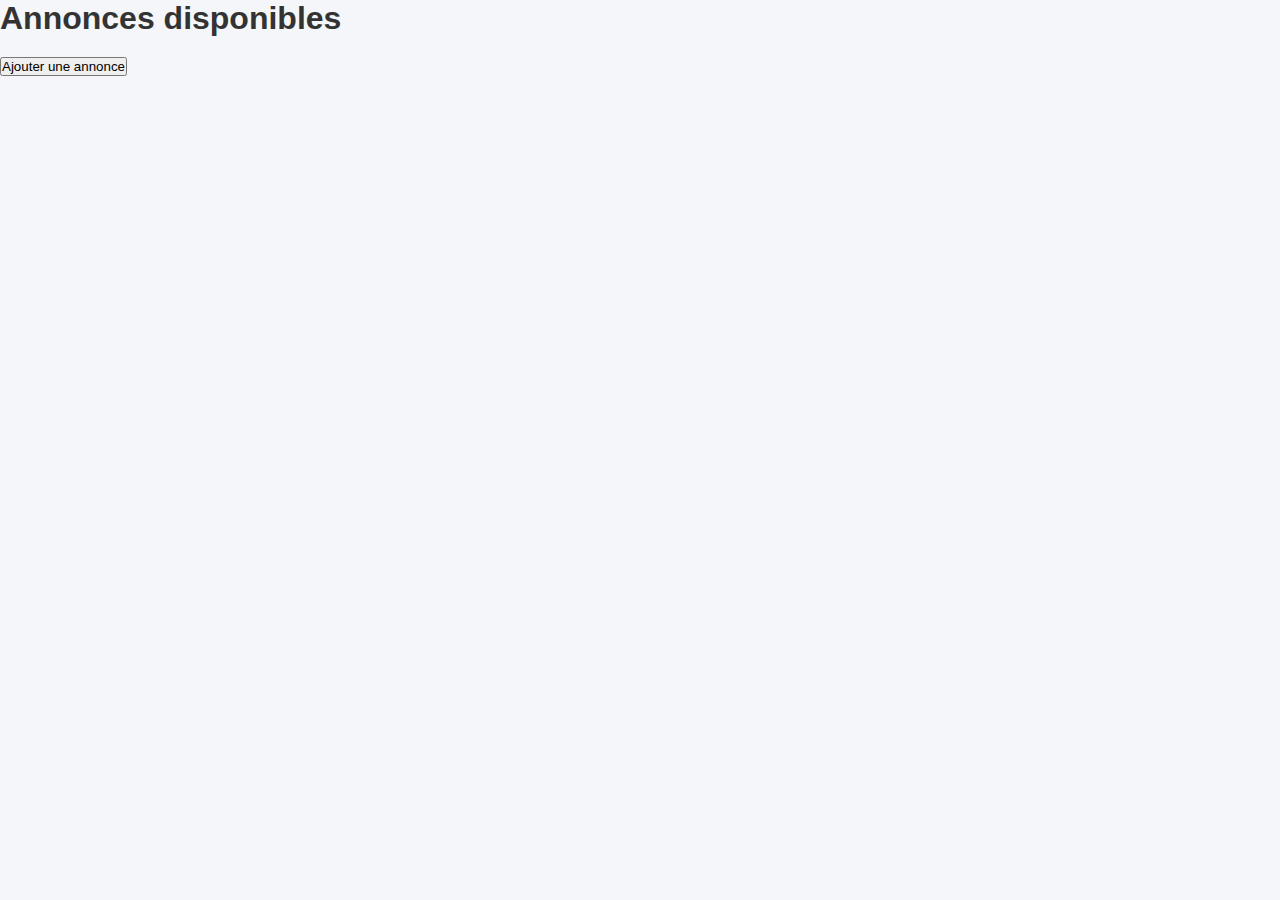
<file: frontend/annonces.html>
<!DOCTYPE html>
<html lang="fr">
<head>
    <meta charset="UTF-8">
    <meta name="viewport" content="width=device-width, initial-scale=1.0">
    <title>Annonces</title>
    <link rel="stylesheet" href="style.css">
</head>
<body>
    <h1>Annonces disponibles</h1>
    <div id="annonces-list"></div>
    <button id="ajouter-annonce-btn">Ajouter une annonce</button>
    <script src="script.js"></script>
</body>
</html>
</file>
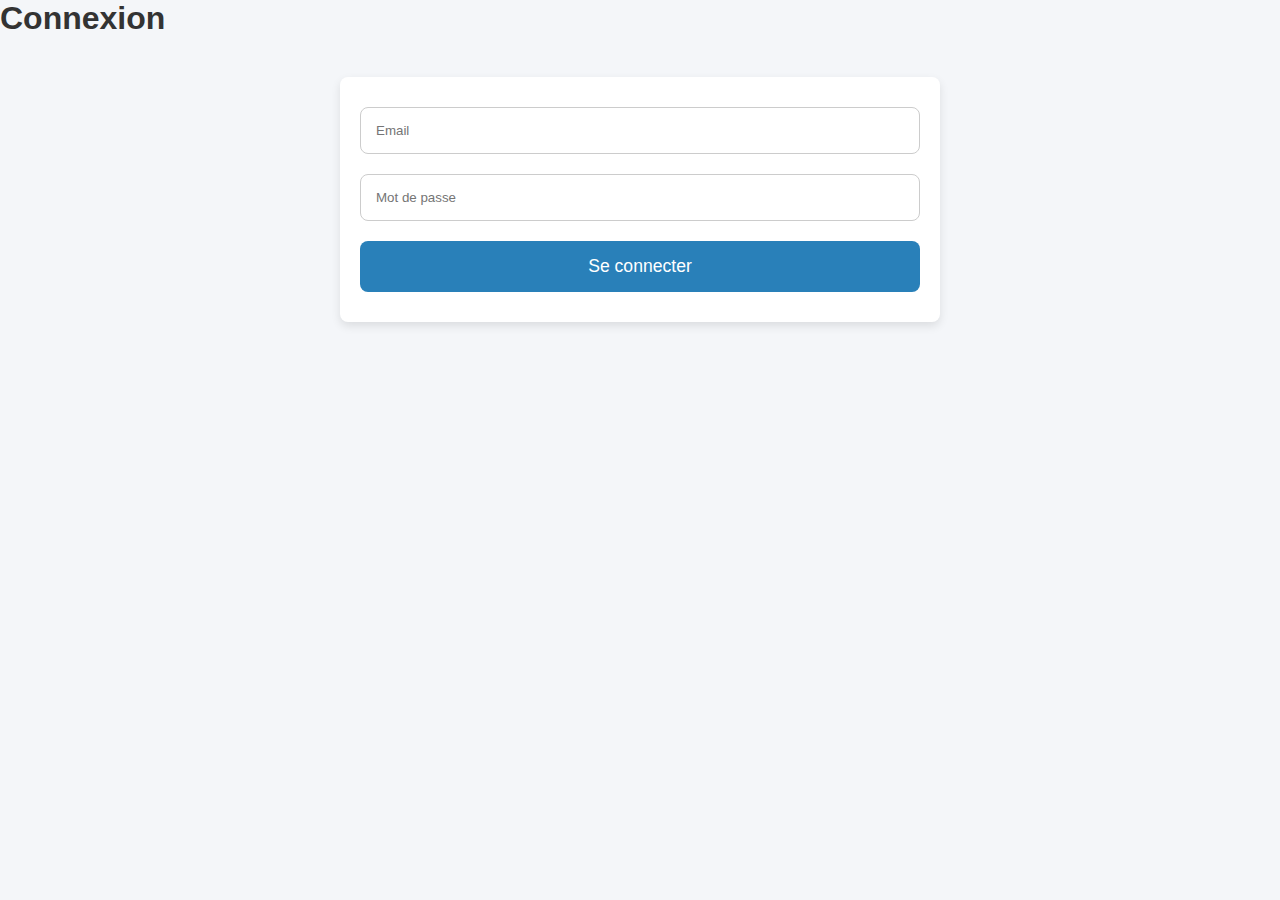
<file: frontend/connexion.html>
<!DOCTYPE html>
<html lang="fr">
<head>
    <meta charset="UTF-8">
    <meta name="viewport" content="width=device-width, initial-scale=1.0">
    <title>Connexion</title>
    <link rel="stylesheet" href="style.css">
</head>
<body>
    <h1>Connexion</h1>
    <form id="connexion-form">
        <input type="email" id="email" placeholder="Email" required>
        <input type="password" id="mot_de_passe" placeholder="Mot de passe" required>
        <button type="submit">Se connecter</button>
    </form>
    <script src="script.js"></script>
</body>
</html>
</file>
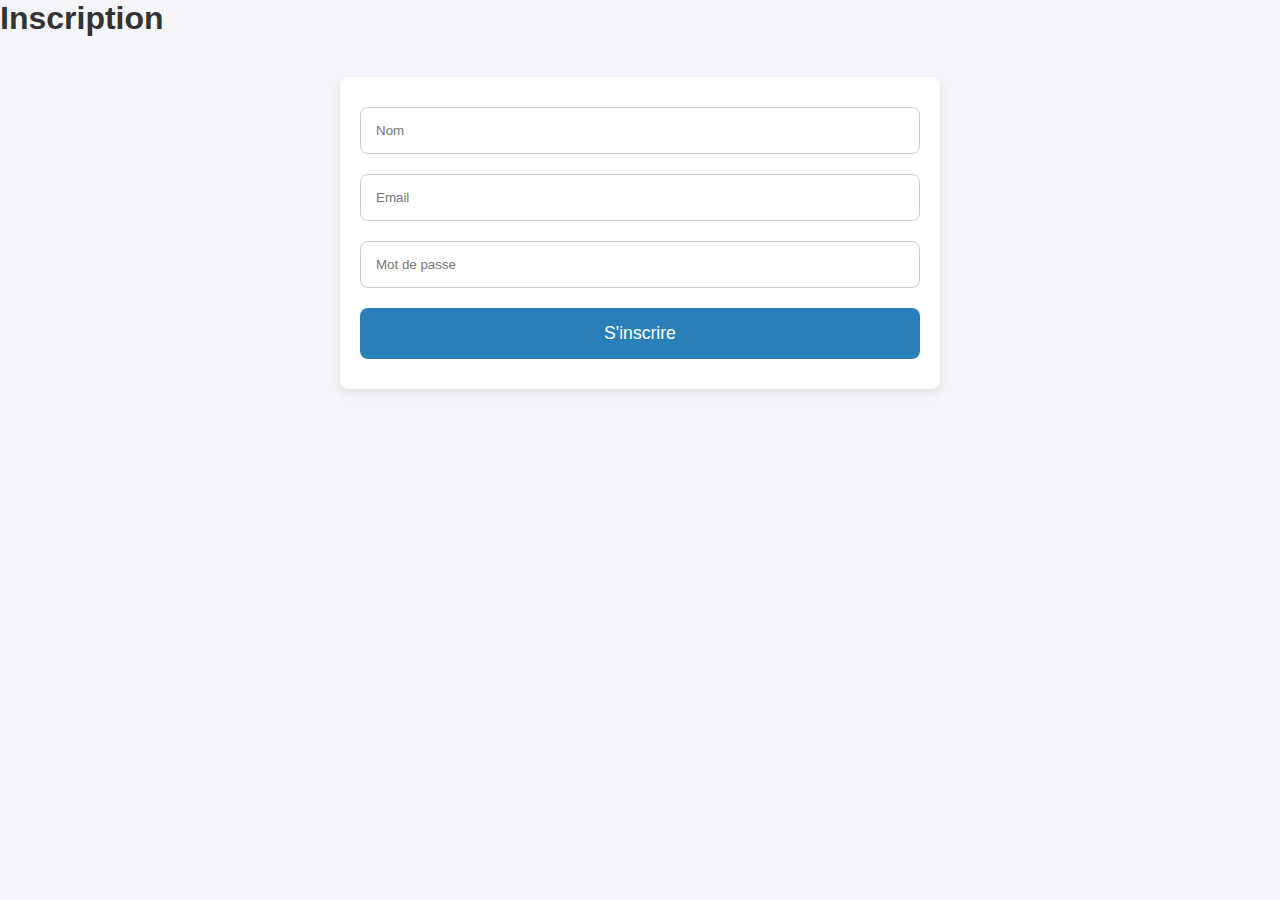
<file: frontend/inscription.html>
<!DOCTYPE html>
<html lang="fr">
<head>
    <meta charset="UTF-8">
    <meta name="viewport" content="width=device-width, initial-scale=1.0">
    <title>Inscription</title>
    <link rel="stylesheet" href="style.css">
</head>
<body>
    <h1>Inscription</h1>
    <form id="inscription-form">
        <input type="text" id="nom" placeholder="Nom" required>
        <input type="email" id="email" placeholder="Email" required>
        <input type="password" id="mot_de_passe" placeholder="Mot de passe" required>
        <button type="submit">S'inscrire</button>
    </form>
    <script src="script.js"></script>
</body>
</html>
</file>
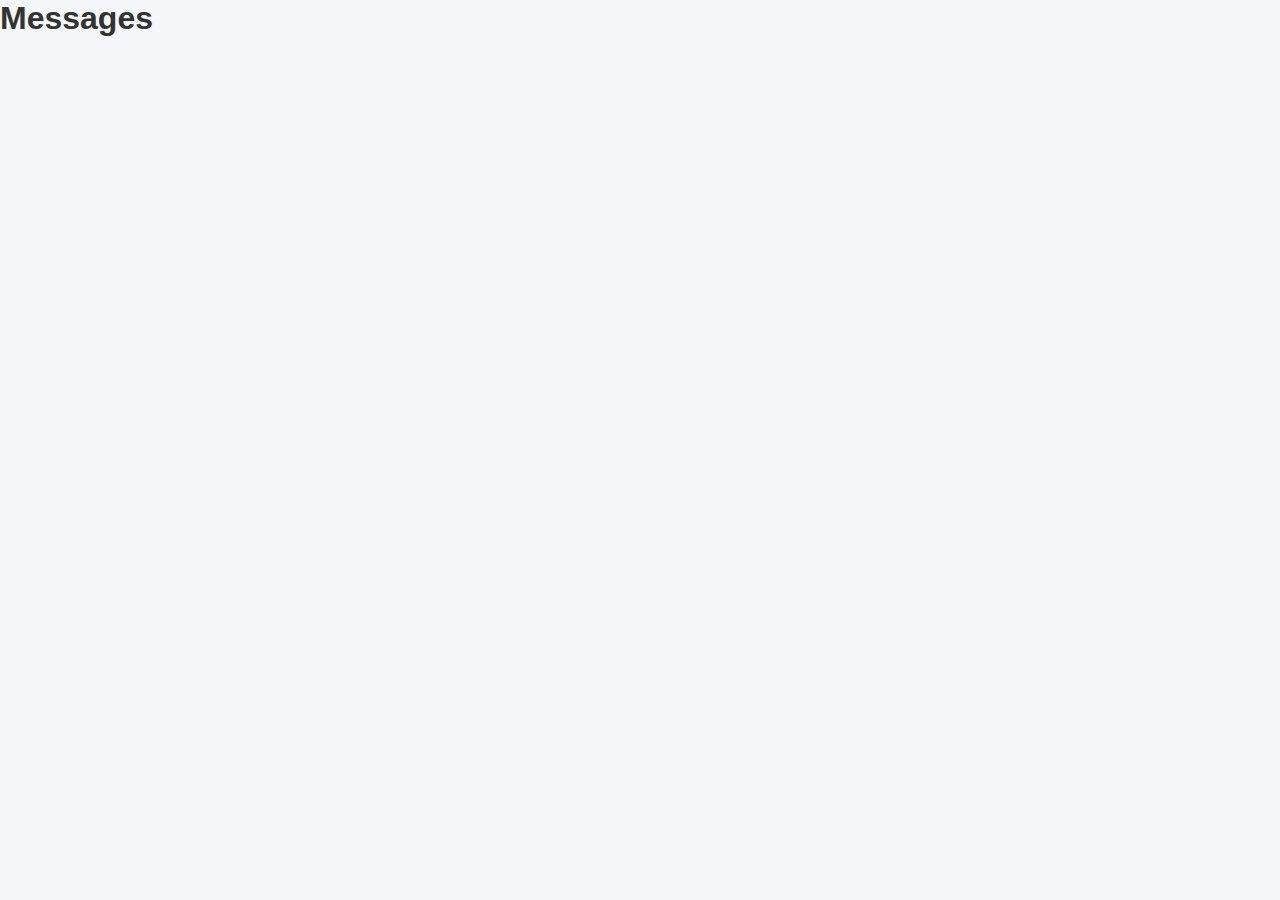
<file: frontend/messages.html>
<!DOCTYPE html>
<html lang="fr">
<head>
    <meta charset="UTF-8">
    <meta name="viewport" content="width=device-width, initial-scale=1.0">
    <title>Messages</title>
    <link rel="stylesheet" href="style.css">
</head>
<body>
    <h1>Messages</h1>
    <div id="messages-list"></div>
    <script src="script.js"></script>
</body>
</html>
</file>
<file: frontend/style.css>
/* Style global */
* {
    margin: 0;
    padding: 0;
    box-sizing: border-box;
    font-family: Arial, sans-serif;
}

body {
    background-color: #f4f6f9;
    color: #333;
    font-size: 1rem;
}

/* Barre de navigation */
nav {
    display: flex;
    justify-content: space-between;
    align-items: center;
    background-color: #2980b9;
    padding: 20px 40px;
}

nav .logo img {
    width: 150px;
}

nav ul {
    display: flex;
    list-style: none;
}

nav ul li {
    margin-left: 30px;
}

nav ul li a {
    color: white;
    text-decoration: none;
    font-weight: bold;
    font-size: 1.1rem;
}

nav ul li a:hover {
    text-decoration: underline;
}

/* Section de l'accueil */
header {
    background-color: #ecf0f1;
    padding: 100px 20px 50px;
    text-align: center;
}

header h1 {
    font-size: 3rem;
    color: #2c3e50;
}

header p {
    font-size: 1.2rem;
    color: #7f8c8d;
}

/* Annonces */
#annonces {
    padding: 40px 20px;
    text-align: center;
}

#annonces h2 {
    font-size: 2rem;
    color: #2980b9;
    margin-bottom: 20px;
}

#annonces-list {
    display: grid;
    grid-template-columns: repeat(auto-fill, minmax(250px, 1fr));
    gap: 20px;
    margin-top: 20px;
}

.annonce-item {
    background-color: white;
    padding: 20px;
    border-radius: 8px;
    box-shadow: 0 4px 10px rgba(0, 0, 0, 0.1);
    text-align: center;
}

.annonce-item h3 {
    color: #2980b9;
    font-size: 1.6rem;
    margin-bottom: 10px;
}

.annonce-item p {
    color: #7f8c8d;
    font-size: 1rem;
}

.annonce-item .prix {
    font-weight: bold;
    color: #27ae60;
    margin-top: 10px;
}

/* Formulaires */
form {
    background-color: white;
    padding: 20px;
    border-radius: 8px;
    box-shadow: 0 4px 10px rgba(0, 0, 0, 0.1);
    max-width: 600px;
    margin: 40px auto;
}

form input, form textarea, form button {
    width: 100%;
    padding: 15px;
    margin: 10px 0;
    border-radius: 8px;
    border: 1px solid #ccc;
    box-sizing: border-box;
}

form button {
    background-color: #2980b9;
    color: white;
    border: none;
    font-size: 1.1rem;
    cursor: pointer;
}

form button:hover {
    background-color: #3498db;
}

/* Footer */
footer {
    background-color: #2980b9;
    color: white;
    padding: 30px 20px;
    text-align: center;
}

footer p {
    font-size: 1rem;
}

/* Page d'inscription et de connexion */
.form-container {
    display: flex;
    justify-content: center;
    padding: 40px 20px;
}

.form-box {
    background-color: white;
    padding: 40px;
    border-radius: 8px;
    box-shadow: 0 4px 10px rgba(0, 0, 0, 0.1);
    max-width: 400px;
    width: 100%;
}

.form-box h2 {
    font-size: 2rem;
    color: #2980b9;
    margin-bottom: 20px;
}

.form-box input {
    width: 100%;
    padding: 12px;
    margin: 10px 0;
    border-radius: 8px;
    border: 1px solid #ccc;
}

.form-box button {
    width: 100%;
    padding: 15px;
    background-color: #2980b9;
    color: white;
    font-size: 1.1rem;
    border: none;
    border-radius: 8px;
    cursor: pointer;
}

.form-box button:hover {
    background-color: #3498db;
}

/* Responsive Design */
@media (max-width: 768px) {
    nav {
        flex-direction: column;
        align-items: flex-start;
    }

    nav ul {
        flex-direction: column;
        margin-top: 20px;
    }

    nav ul li {
        margin: 10px 0;
    }

    header h1 {
        font-size: 2.5rem;
    }

    #annonces-list {
        grid-template-columns: repeat(auto-fill, minmax(220px, 1fr));
    }

    .form-container {
        flex-direction: column;
    }

    .form-box {
        padding: 20px;
        margin: 0 20px;
    }
}
</file>
